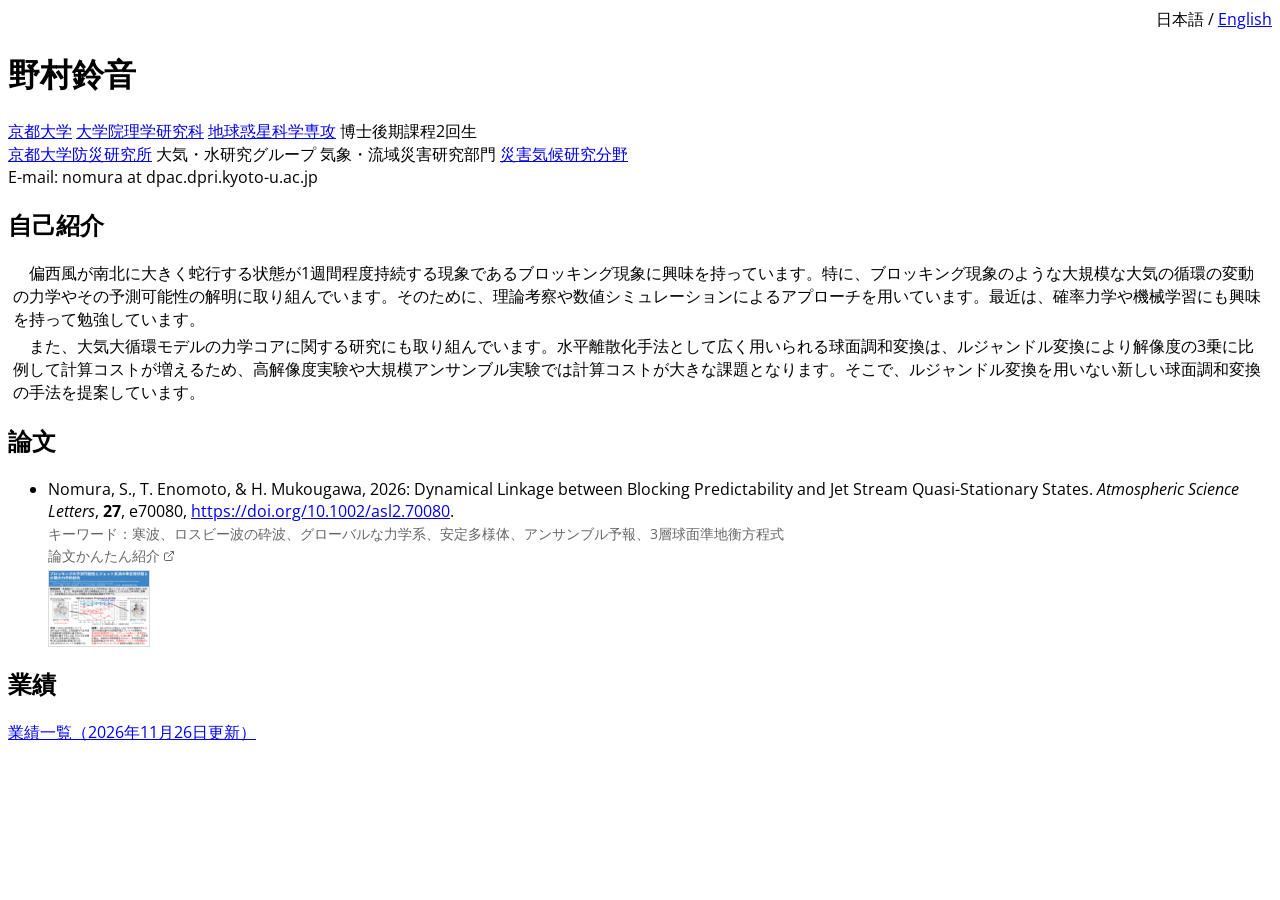
<file: index.html>
<!DOCTYPE html>
<html lang="ja">
<head>
    <meta charset="UTF-8">
    <meta name="viewport" content="width=device-width, initial-scale=1.0">
    <title>Suzune Nomura</title>

    <link rel="preconnect" href="https://fonts.googleapis.com">
    <link rel="preconnect" href="https://fonts.gstatic.com" crossorigin>
    <link href="https://fonts.googleapis.com/css2?family=Open+Sans:wght@400;700&display=swap" rel="stylesheet">

    <meta name="google-site-verification" content="ipmfjbxPypba3JSVnQeLoolhDriPO3lp6Vzf9hGrU4A" />
    <link rel="stylesheet" href="style.css">
    
</head>
<body>
    
    <main>
        <p style="text-align: right; margin: 0;">
          日本語 / <a href="index_en.html">English</a>
        </p>

        <h1>
            野村鈴音
        </h1>    

        <p>
            <a href="https://www.kyoto-u.ac.jp/" target="_blank" rel="noopener noreferrer">京都大学</a> 
            <a href="https://www.sci.kyoto-u.ac.jp/" target="_blank" rel="noopener noreferrer">大学院理学研究科</a>
            <a href="https://www.sci.kyoto-u.ac.jp/ja/divisions/earth-planet" target="_blank" rel="noopener noreferrer">地球惑星科学専攻</a>
            博士後期課程2回生
            <br>
            <a href="https://www.dpri.kyoto-u.ac.jp/" target="_blank" rel="noopener noreferrer">京都大学防災研究所</a> 
            大気・水研究グループ 
            気象・流域災害研究部門 
            <a href="https://www.dpac.dpri.kyoto-u.ac.jp" target="_blank" rel="noopener noreferrer">災害気候研究分野</a>
            <br>
            E-mail: nomura at dpac.dpri.kyoto-u.ac.jp
        </p>        

        <h2>自己紹介</h2>
        <p class="indent">
            偏西風が南北に大きく蛇行する状態が1週間程度持続する現象であるブロッキング現象に興味を持っています。特に、ブロッキング現象のような大規模な大気の循環の変動の力学やその予測可能性の解明に取り組んでいます。そのために、理論考察や数値シミュレーションによるアプローチを用いています。最近は、確率力学や機械学習にも興味を持って勉強しています。
        </p>
        <p class="indent">
            また、大気大循環モデルの力学コアに関する研究にも取り組んでいます。水平離散化手法として広く用いられる球面調和変換は、ルジャンドル変換により解像度の3乗に比例して計算コストが増えるため、高解像度実験や大規模アンサンブル実験では計算コストが大きな課題となります。そこで、ルジャンドル変換を用いない新しい球面調和変換の手法を提案しています。
        </p>
        
        <h2>論文</h2>
        <ul class="paper-list" id="paper-list"></ul>
        <!--        
        <h2>制作物</h2>
        <ul class="paper-list" id="work-list"></ul>
        -->

        <h2>業績</h2>
        <p>
        <a href="gyouseki.pdf" target="_blank" rel="noopener noreferrer">業績一覧（2026年11月26日更新）</a>
        </p>

    </main>
    <script src="ronbun.js"></script>    
    <script src="work.js"></script>
</body>
</html>
</file>
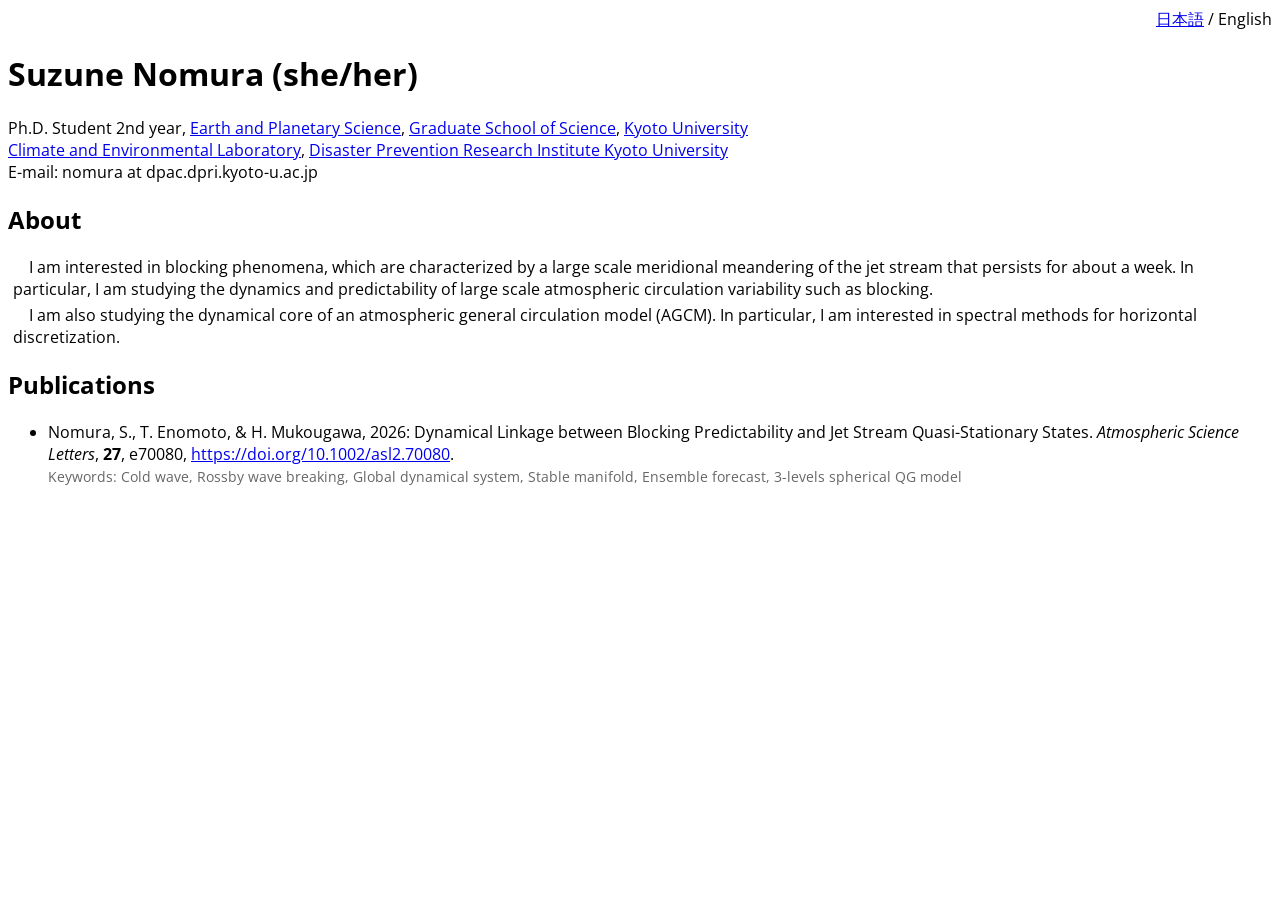
<file: index_en.html>
<!DOCTYPE html>
<html lang="en">
<head>
    <meta charset="UTF-8">
    <meta name="viewport" content="width=device-width, initial-scale=1.0">
    <title>Suzune Nomura</title>

    <link rel="preconnect" href="https://fonts.googleapis.com">
    <link rel="preconnect" href="https://fonts.gstatic.com" crossorigin>
    <link href="https://fonts.googleapis.com/css2?family=Open+Sans:wght@400;700&display=swap" rel="stylesheet">

    <meta name="google-site-verification" content="ipmfjbxPypba3JSVnQeLoolhDriPO3lp6Vzf9hGrU4A" />
    <link rel="stylesheet" href="style.css">
    
</head>
<body>
    <main>
        <!-- 右上に言語切り替えリンクを表示 -->
        <p style="text-align: right; margin: 0;">
        <a href="index.html">日本語</a> / English
        </p>


        <h1>
            Suzune Nomura (she/her)
        </h1>    

        <p>
            Ph.D. Student 2nd year, 
            <a href="https://www.eps.sci.kyoto-u.ac.jp/index-e.html" target="_blank" rel="noopener noreferrer">Earth and Planetary Science</a>, 
            <a href="https://www.sci.kyoto-u.ac.jp/en" target="_blank" rel="noopener noreferrer">Graduate School of Science</a>, 
            <a href="https://www.kyoto-u.ac.jp/en/" target="_blank" rel="noopener noreferrer">Kyoto University</a>
            <br>
            <a href="https://www.dpac.dpri.kyoto-u.ac.jp/en/" target="_blank" rel="noopener noreferrer">Climate and Environmental Laboratory</a>, 
            <!--
            Research Division for Atmospheric and Fluvial Coastal Disasters, 
            Atmosphere-Hydrosphere Research Group, 
            -->
            <a href="https://www.dpri.kyoto-u.ac.jp/en/" target="_blank" rel="noopener noreferrer">Disaster Prevention Research Institute Kyoto University</a> 
            <br>
            E-mail: nomura at dpac.dpri.kyoto-u.ac.jp
        </p>        

    <h2>About</h2>
    <p class="indent">
        I am interested in blocking phenomena, which are characterized by a large scale meridional meandering of the jet stream that persists for about a week. In particular, I am studying the dynamics and predictability of large scale atmospheric circulation variability such as blocking.
    </p>
    <p class="indent">
        I am also studying the dynamical core of an atmospheric general circulation model (AGCM). In particular, I am interested in spectral methods for horizontal discretization.
    </p>

    <h2>Publications</h2>
    <ul class="paper-list" id="paper-list"></ul>
    <!--
    <h2>CV </h2>
    <p>
      <a href="achievements.pdf" target="_blank" rel="noopener noreferrer">List of Achievements (PDF)</a>
    </p>
    -->

  </main>

  <script src="ronbun.js"></script>
</body>
</html>
</file>
<file: style.css>
body {
        font-family: "Open Sans", sans-serif;
        }
        /* 1文字分字下げする設定 */
        .indent {
            text-indent: 1em;        
            margin: 0.3em;
        }

        /* キーワードと「論文かんたん紹介」共通の色・サイズ */
        .paper-meta,
        .intro-link {
        font-size: 0.85em;
        color: #666666;
        }
        /* キーワードの行設定 */
        .paper-meta {
        display: inline-block;
        margin-top: 0;
        }

        /* 「論文かんたん紹介」のグレーの小さい文字リンク */
        .intro-link {
        display: inline-flex;
        align-items: center;
        gap: 3px;
        margin-top: 0;
        font-size: 0.85em;
        color: #666666;
        text-decoration: none;
        }

        /* マウスを乗せたときに下線を出す */
        .intro-link:hover {
        text-decoration: underline;
        }

        /* 小さいプレビュー画像 */
        .paper-preview {
        max-width: 100px; /* 小さめの横幅に設定 */
        width: 100%;
        height: auto;
        display: block;
        margin-top: 4px;
        border: 1px solid #dddddd;
        }
        /* 論文リストの各項目の下に余白を作る */
        .paper-list li {
        margin-bottom: 12px;
        }
</file>
